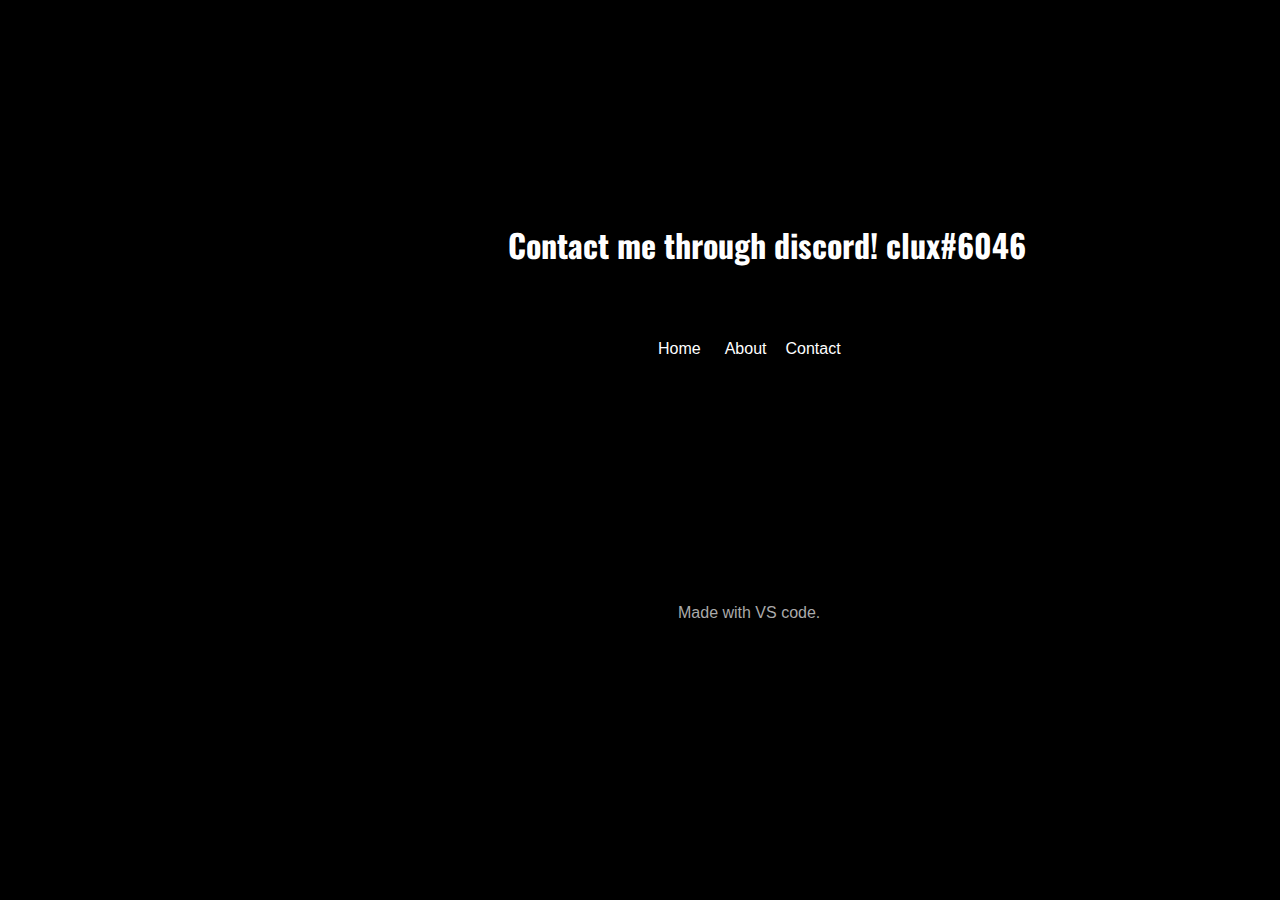
<file: contact.html>
<!DOCTYPE html>
<html lang="en">
<head>
    <meta charset="UTF-8">
    <meta http-equiv="X-UA-Compatible" content="IE=edge">
    <meta name="viewport" content="width=device-width, initial-scale=1.0">
    <title>Avengers Iron Man</title>
    <link rel="stylesheet" href="styles.css">
    <link href="https://fonts.googleapis.com/css2?family=Oswald:wght@600;700&family=Poppins:wght@600&display=swap" rel="stylesheet">
</head>
<body>
    <div class="header">
        <div class="intro-3">
            <h1>Contact me through discord! clux#6046</h1>
        </div>
    </div>
    <div class="list">
        <ul>
            <li>
                <a href="index.html" class="home">Home</a>
                <a href="about.html" class="about">About</a>
                <a href="contact.html" class="contact">Contact</a>
            </li>
        </ul>
    </div>
    <div class="made">
        <p>Made with VS code.</p>
    </div>
</body>
</html>
</file>
<file: styles.css>
body{
    background-color: #000;
}
.intro h1{
    color: #fff;
    font-family: 'Oswald', sans-serif;
    position: relative;
    top: 259px;
    left: 640px;
}
.intro img{
    position: relative;
    border-radius: 50%;
    width: 100px;
    top: 250px;
    padding: 0px;
    left: 690px;
}
.home{
    text-decoration: none;
    font-family: sans-serif;
    color: #fff;
    position: relative;
    top: 250px;
    left: 610px;
    transition: 0.5s ease;
}
.home:hover{
    color: #f30000;
}
.about{
    text-decoration: none;
    font-family: sans-serif;
    color: #fff;
    position: relative;
    top: 250px;
    left: 630px;
    transition: 0.5s ease;
}
.about:hover{
    color: #f30000;
}
.contact{
    text-decoration: none;
    font-family: sans-serif;
    color: #fff;
    position: relative;
    top: 250px;
    left: 645px;
    transition: 0.5s ease;
}
.contact:hover{
    color: #f30000;
}
.intro-2 h1{
    color: #fff;
    font-family: 'Oswald', sans-serif;
    position: relative;
    top: 320px;
    left: 580px;
}
.intro-2 img{
    position: relative;
    border-radius: 50%;
    width: 100px;
    top: 150px;
    padding: 0px;
    left: 690px;
}
.made p{
    position: relative;
    top: 480px;
    left: 670px;
    color: #AAA;
    font-family: sans-serif;
}
.intro-3 h1{
    color: #fff;
    font-family: 'Oswald', sans-serif;
    position: relative;
    top: 200px;
    left: 500px;
}
</file>
